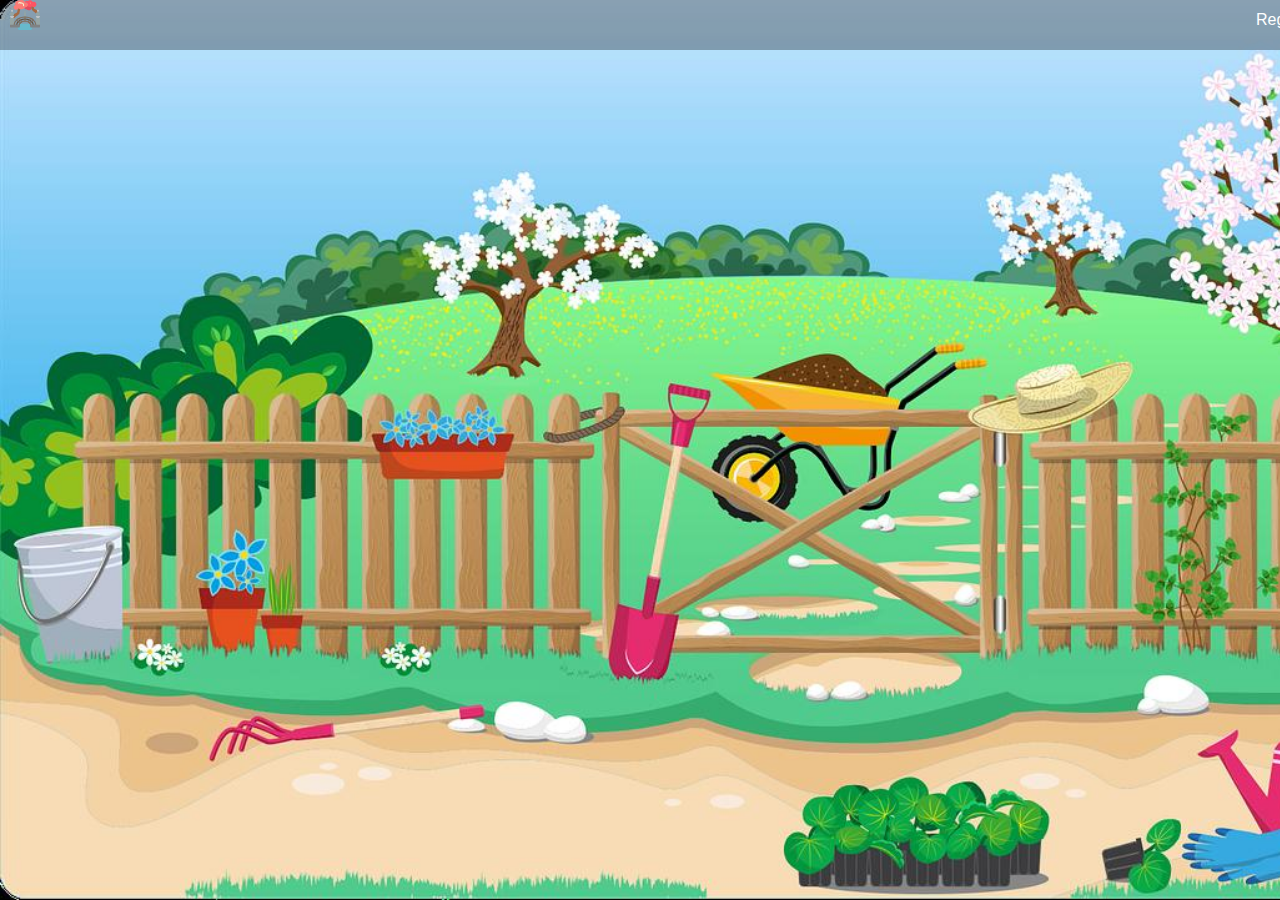
<file: index.html>
<!DOCTYPE html>
<html lang="es">
<head>
    <meta charset="UTF-8">
    <meta http-equiv="X-UA-Compatible" content="IE=edge">
    <meta name="viewport" content="width=device-width, initial-scale=1.0">
    <title>Vivero</title>
    <link rel="stylesheet" href="estilos.css">
    
</head>



<body>

<header>
    <div id="div1">
        <nav id="navegacion">
            <ul>                
                <li>
                    <button id="btn_registroDeUsuarios" >
                        <a target="_blank" href="registro.html"  id="a_registroDeUsuarios">Registrarse</a> 
                    </button>
                </li>
                <li>
                    <a href="./index.html">
                        <img id="logo" src="[data-uri]" />
                    </a>
                </li>
            </ul>        
        </nav>
    </div>
</header>

    
</body>
</html>
</file>
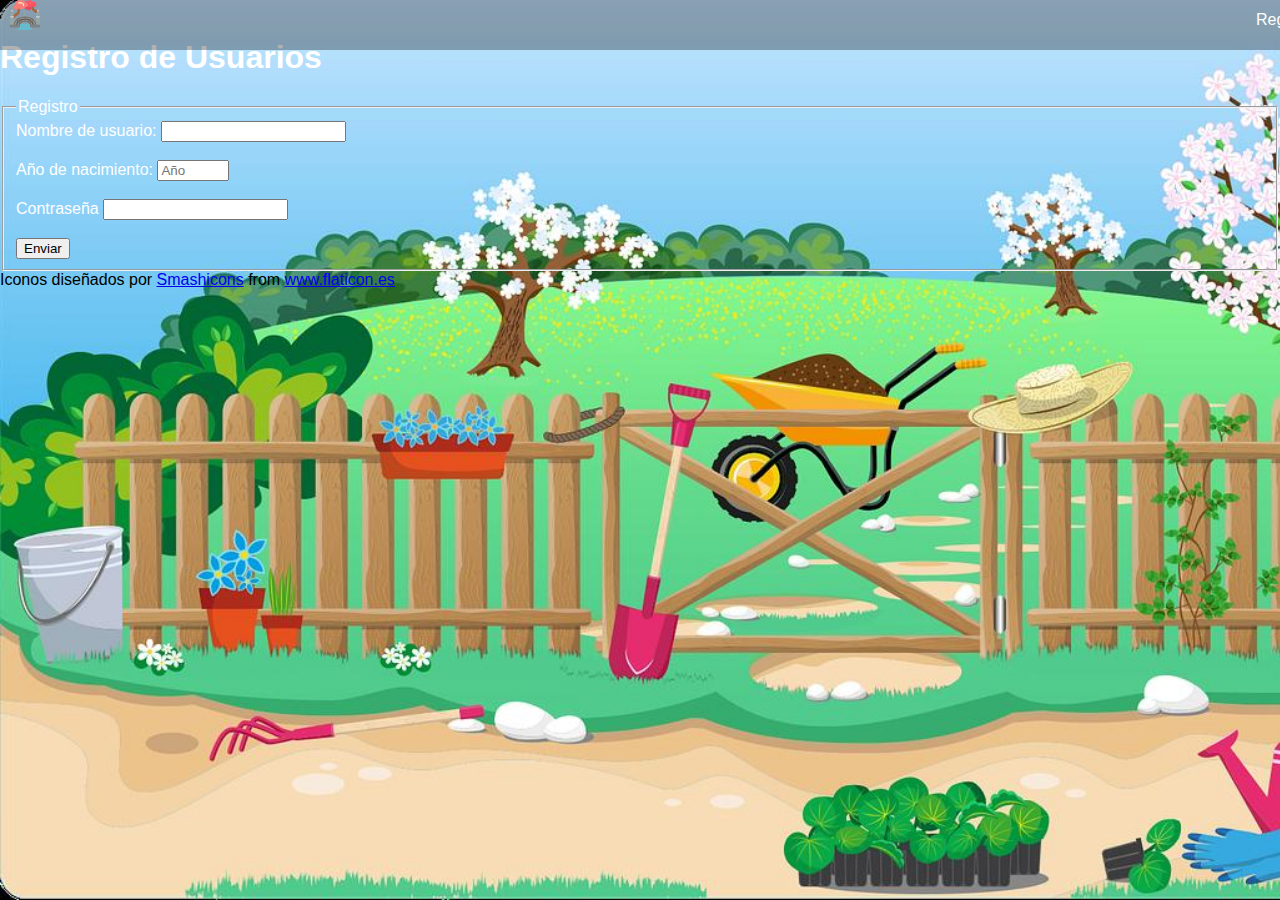
<file: registro.html>
<!DOCTYPE html>
<html lang="es">
<head>
    <meta charset="UTF-8">
    <meta http-equiv="X-UA-Compatible" content="IE=edge">
    <meta name="viewport" content="width=device-width, initial-scale=1.0">
    <link rel="stylesheet" href="estilos.css">
    <title>Registro de Usuarios - Vivero</title>
</head>
<body>
    <header>
        <div id="div1">
            <nav id="navegacion">
                <ul>
                    
                    <li>
                        <button id="btn_registroDeUsuarios" > 
                            <a target="_blank" href="registro.html"  id="a_registroDeUsuarios">Registrarse</a> 
                        </button>
                    </li>
                    <li>
                        <a href="./index.html">
                            <img id="logo" src="[data-uri]" />
                        </a>
                    </li>
                </ul>            
            </nav>
        </div>
        <br/>
        <h1>Registro de Usuarios</h1>
    </header>

    <form action="" id="registrar_usuario_form">
        <fieldset>
            <legend>Registro</legend>
            <label for="nombre_usuario">Nombre de usuario:</label>
            <input type="text" id="nombre_usuario">
            <br>
            <br>
            <label for="anoNacimiento_usuario">Año de nacimiento:</label>
            <input type="number" name="" id="anoNacimiento_usuario" placeholder="Año" min="1900" max="2021">
            <br><br>
            <label for="contrasena_usuario">Contraseña
            <input type="password" name="" id="contrasena_usuario">
            </label>
            <br><br>
            <button id="enviar_registro">Enviar</button>

        </fieldset>
    </form>

    <footer>
        <div>Iconos diseñados por <a href="https://smashicons.com/" title="Smashicons">Smashicons</a> from <a href="https://www.flaticon.es/" title="Flaticon">www.flaticon.es</a></div>
    </footer> 
</body>
</html>
</file>
<file: estilos.css>
body{
    margin: 0;
    font-family: sans-serif;
    background-image:url(./imgs/fondo.jpg);
    background-size: cover;
    background-repeat: no-repeat;
    margin: 0;
    height: 100vh;
    
   
}

#navegacion{
    /* position: fixed; para volver pegajoso el menú*/
    width: 100%;
    
    height: 20%;
     
    
}

#btn_registroDeUsuarios:hover{
    cursor: pointer;    
    background: rgba(0,0,0,0.9);
}

/* aquí muevo a la posición deseada boton de registrar */
 #a_registroDeUsuarios{
    color: white;
    text-decoration: none; 
    float: right;
    margin-top: 5px;
    

} 

#btn_registroDeUsuarios{
    position: absolute;
    left: 1250px;
    top: 5px;
    color: white;
    font: inherit;
    text-decoration: none;
    background: rgba(0,0,0,0);
    border: none;
    padding: 10 ;

}



/* aquí lo vuelvo horizontal */
#navegacion ul{
    margin: 0;
    list-style: none;
    padding: 0;
    display: flex;
    
    
}

#logo{
   position: absolute;
   left: 10px;
   width: 30px;
   height: 30px;
    
}

#div1{
    position: absolute;
    width: 100%;
    background-color: rgba(0,0,0,0.3);
    height: 5.5%;
    
    
}

/* #btn_registroDeUsuarios {
    position: absolute;
    left: 1250px;
} */

#logo_barra{
    width: 15%;
    
    height: 15%;
}

legend{
    color: white;
}

label{
    color: white;
}

header{
    color: white;
}
</file>
